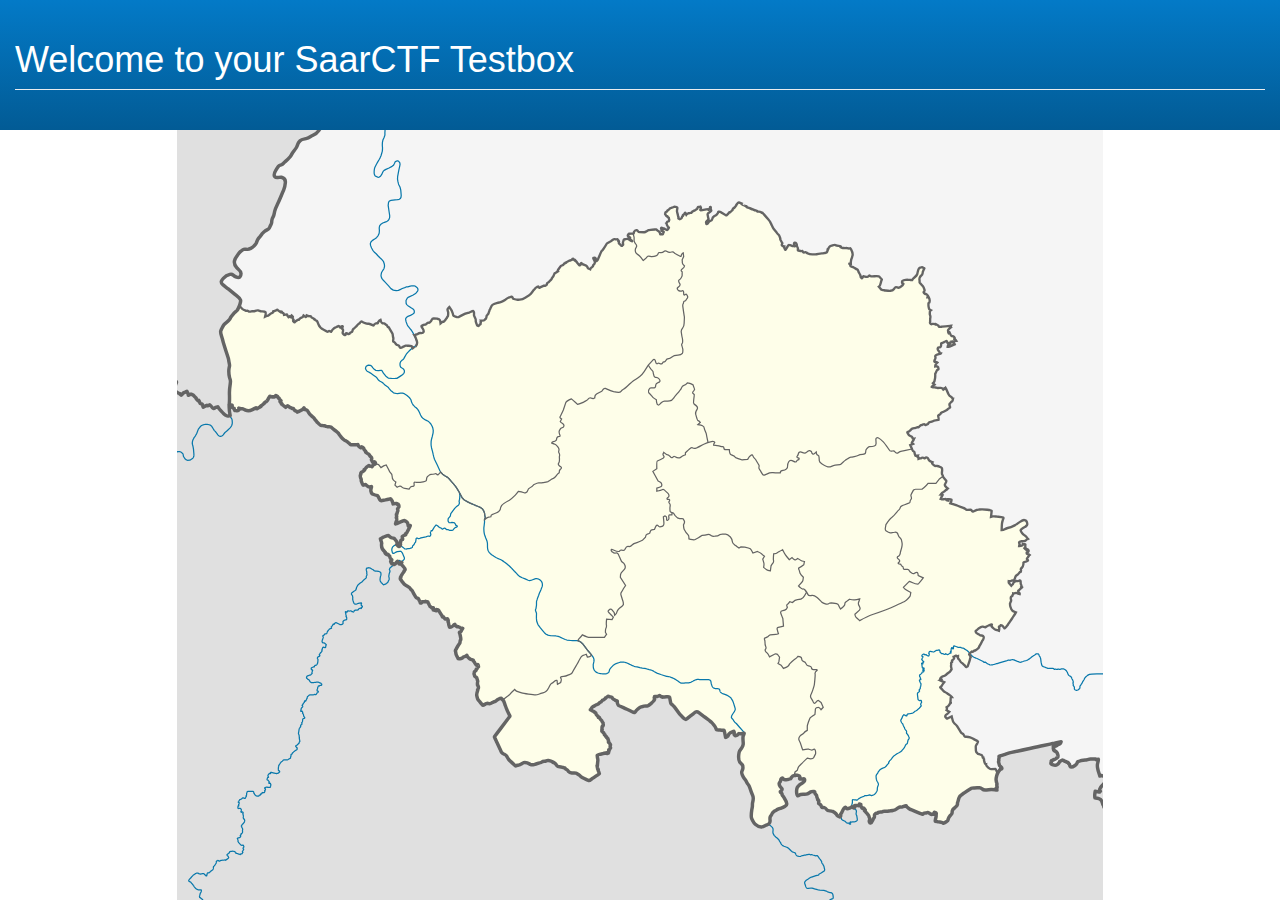
<file: frontpage-testbox/index.html>
<!DOCTYPE HTML>
<html>
<head>
	<title>SaarCTF Testbox</title>
	<link rel="stylesheet" href="index.css">
	<link rel="stylesheet" href="style.min.css">
</head>
<body>
<div class="bg-primary-theme">
	<div class="container-fluid">
		<h1 class="page-header">Welcome to your SaarCTF Testbox</h1>
	</div>
	<br />
</div>

<!--
	https://de.wikipedia.org/wiki/Liste_der_Ober-_und_Mittelzentren_im_Saarland
-->
<div class="image-container-1">
<div class="image-container-2">
<div class="image-container-3">
<div class="image-container">
	<img src="saarland.svg">
</div>
</div>
</div>
</div>
</body>
</html>
</file>
<file: frontpage-testbox/style.min.css>
/* Aspect-keeping image container */
.image-container-1 {
  margin: 0 auto;
  max-width: calc(120.1814059vh  -  156.23582766px);
}
.image-container-2 {
  padding-bottom: 83.20754717%;
  position: relative;
}
.image-container-3 {
  position: absolute;
  top: 0;
  left: 0;
  bottom: 0;
  right: 0;
}
.image-container {
  position: relative;
  width: 100%;
  height: 100%;
  background-color: rgba(0, 0, 0, 0.2);
}
.image-container > img {
  width: 100%;
}
.image-container > .marker {
  position: absolute;
  display: block;
  background-color: #007bff;
  border: 1px solid #025b95;
  min-width: 12px;
  min-height: 12px;
  border-radius: 7px;
  margin-top: -7px;
  margin-left: -7px;
}
.image-container > .panel {
  position: absolute;
  width: 24%;
  opacity: 0.95;
}
.image-container > .panel > img {
  width: 100%;
}
.image-container > .panel .panel-img-overlay {
  padding: 1px 15px;
  color: #fff;
  background-color: rgba(0, 0, 0, 0.6);
  position: absolute;
  width: 100%;
  bottom: 0;
}
.image-container > .panel .panel-heading {
  padding: 5px 15px;
}
</file>
